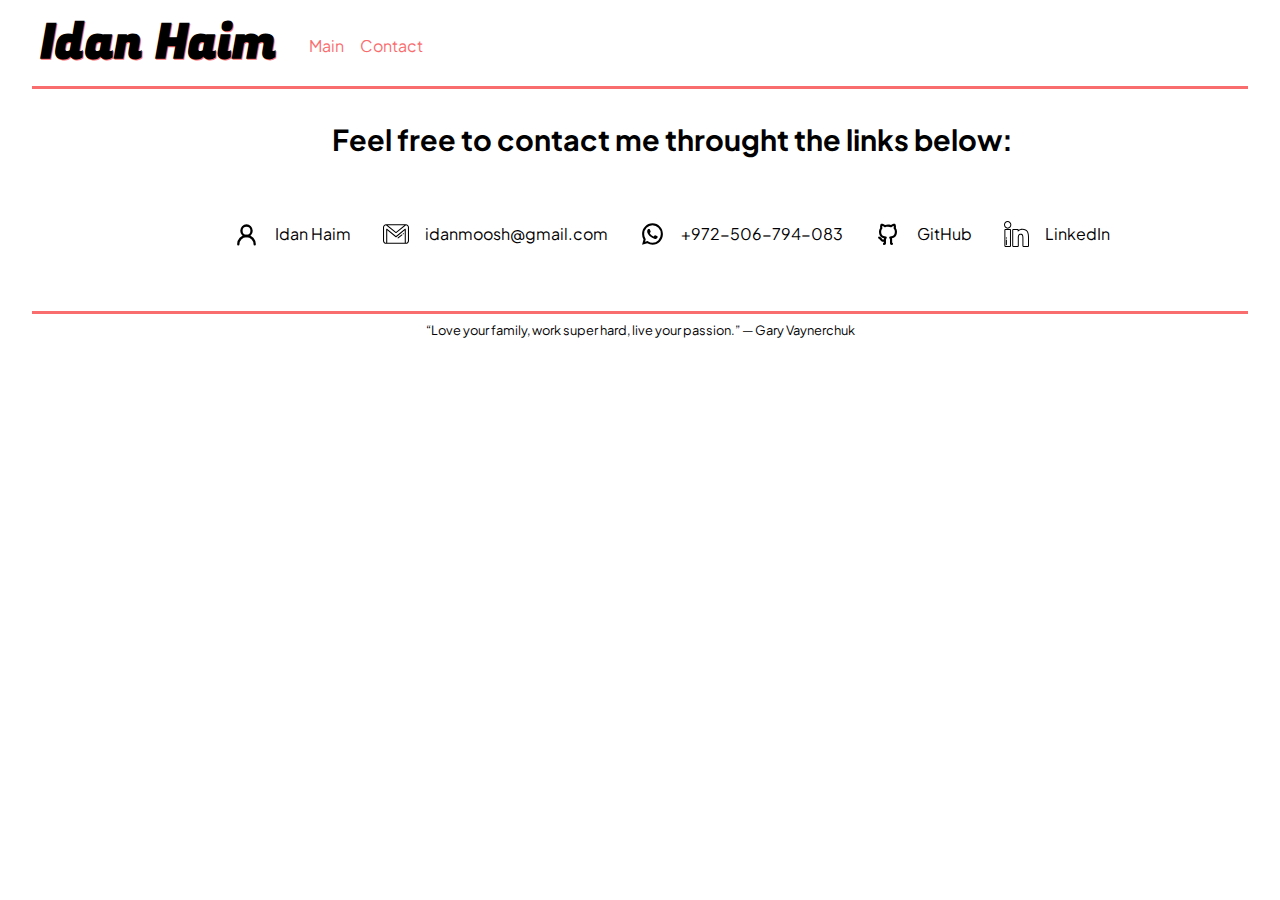
<file: contact.html>
<!DOCTYPE html>
<html lang="en">
<head>
    <meta charset="UTF-8">
    <meta http-equiv="X-UA-Compatible" content="IE=edge">
    <meta name="viewport" content="width=device-width, initial-scale=1.0">
    <link rel="stylesheet" href="./resources/style.css">
   
    <link rel="preconnect" href="https://fonts.googleapis.com">
    <link rel="preconnect" href="https://fonts.gstatic.com" crossorigin>
    <link href="https://fonts.googleapis.com/css2?family=Fugaz+One&family=Plus+Jakarta+Sans:wght@200;400;600&display=swap" rel="stylesheet"> 

    <title>Idan Haim -Full Stack Developer</title>
</head>
<body>
    <header>
        <div class="name-logo">
            <h1>Idan Haim</h1>
        </div>
        <nav>
            <ul>
                <li><a href="./index.html">Main</a></li>
                <li><a href="./contact.html">Contact</a></li>
            </ul>
        </nav>
               <div >
            <span class="phoneNav"><a href="./contact.html">Contact</a></span>
        </div>
    </header>
    <div class="margin"></div>
        <div class="contact">
            <h2>Feel free to contact me throught the links below:</h2>
            <ul>                
                <li><img src="./resources/person-svgrepo-com.svg" alt="" class="contactImg">Idan Haim</li>
                <li><a href="mailto:idanmoosh@gmail.com"><img src="./resources/gmail-svgrepo-com.svg" alt="" class="contactImg">idanmoosh@gmail.com</a></li>
                <li><a href="https://wa.me/972506794083"><img src="./resources/whatsapp-svgrepo-com.svg" alt="" class="contactImg">+972-506-794-083</a></li>
                <li><a href="https://github.com/idanmoosh"><img src="./resources/github-svgrepo-com.svg" alt="" class="contactImg">GitHub</a></li>
                <li><a href="https://www.linkedin.com/in/idan-haim-025a23a9/"><img src="./resources/linkedin-svgrepo-com.svg" alt="" class="contactImg">LinkedIn</a></li>
               


            </ul>
        </div>
    <div class="margin"></div>
    <footer>
        <p class="footer-notes">“Love your family, work super hard, live your passion.” — Gary Vaynerchuk
        </p>
    </footer>
<script src="./script.js"></script>
</body>
</html>
</file>
<file: resources/style.css>
*{
    margin: 0;
    padding: 0;
    font-size: 16px;
}
/*colors

dark orange -#fa006f
less dark orang-#fa6d6f
orange- #fa8f6f
ligher orange- #fab96f
yellow- #fadb6f

*/


/*fonts

    font-family: 'Fugaz One', cursive;

    font-family: 'Plus Jakarta Sans', sans-serif;

*/

/*general*/
body{
    flex-direction: column;
    background-color:  white;
    color: black;
    font-family: 'Plus Jakarta Sans', sans-serif;
}

.name-logo{
    font-size: 200%;
    
}
h1{
    font-size: 3rem;
    font-family: 'Plus Jakarta Sans', sans-serif;
    color: black;
    padding-right: 1rem;


}
h2{
    color: black;
    font-size: 1.8rem;
}

/*header*/

header{
    padding: .5rem;
    display: flex;
    align-items: center;
}
header h1{
    padding-left: 2rem;
    font-family: 'Fugaz One', cursive;
    text-shadow: 1px 1px #fa6d6f;


}
header ul{
    display: flex;
    list-style: none;
   
}
header a{
    text-decoration:none ;
    color: #fa6d6f;
}
header li{
    padding-left: 1rem;
    font-size: 1.4rem;
}
header a:hover{
    color: black;
}
.phoneNav{
    display: none;
}



/*margin1*/
.margin{
    margin: auto;
    background-color: #fa6d6f;
    width: 95%;
    height: 3px;
}

/*about section*/
.about{
    padding: 1rem 2rem;
    display: flex;
    flex-direction: column;
    width: 100% ;
    height: fit-content;
    
}
.about span{
    color: #fa6d6f;
    font-size: 1.3rem;
}
.about h1{
    width: fit-content ;
}
.about p{
    font-size: 1.3rem;
    word-spacing: 0.25rem;
    padding: 1rem 1rem;
    width: 50%;
    line-height: 2.5rem;
}
.about-content{
    display: flex;
    flex-direction: row;
    justify-content: space-evenly;
    align-items: center;     
}


.about img{
    width: 8rem;  
    border-radius: 10%;
}


/* experience*/
.experience{
    width: 100%;
    padding: 2rem;
}
.experience ul{
    display: flex;
    flex-wrap: wrap;
    padding:1rem;
    list-style: none;
    justify-content: center;
}
.experience li{
    display: flex;
    padding-top: 1rem;
    padding-right: 1rem;
    align-items: center;
    font-size: 1.5rem;
    margin-right: 1rem;
}
.svg{

    margin-right: 1rem;
    padding: 0.2rem;
    height: 1.6rem;
    width: auto;
    fill: #fa6d6f !important;
}

/* projects */
.projects{
    padding: 2rem;
    width: 100%;
    margin-bottom: 1rem;
}
.project-container{
    flex: 1 0 auto;
    display: flex;
    flex-wrap: wrap;
    width: 100%;
    justify-content: center;
}
.project{
    padding: 1rem;
}

/*footer */


.footer-notes{
    padding: 0.5rem;
    margin: auto;
    text-align: center;
    font-size: 0.8rem;
}

/* contact page*/
.contact h2{
    margin-bottom: 3rem;
}

.contact{
    display: flex;
    flex-direction: column;
    align-items: center;
    width: 100%;
    height: auto;
    padding: 2rem;
}

.contact ul{
    display: flex;
    width: 80%;
    flex-wrap: wrap;
    list-style: none;
    justify-content: center;
    padding-bottom: 1rem;
}
.contact li{
    padding: 1rem;
    display: flex;
    align-items: center;
}
.contactImg{
    height: 1.6rem;
    margin-right: 1rem;
}
.contact a{
    display: flex;
    align-items: center;
    text-align: center;
    text-decoration: none;
    color: black;
}
.contact a:hover{
    color: #fa6d6f;
}


 /* media screens*/
@media (max-width:800px){

    header ul{
        padding-right: 0.5rem;
    }
    h1{
        font-size: 2rem;
        padding-left: 0.5rem;
    
    }
    h2{
        font-size: 1.5rem   ;
    }
    .about{
        padding: 1rem 1rem;
    }
    .about-content{
        flex-direction: column;
        justify-content: center;
        flex-wrap: wrap;
        align-content: center;

    }
    .about p{
        font-size: 1.25rem;
        justify-content: center;
        width: 80% ;
        margin: 0;
    }
    .about span{
        font-size: 1.25rem;
    }
    .about img{
        
        justify-content: center ;
        margin: 0;
        max-height: 50vh;
    }
   


    .project-container{
        flex-direction: column;
    }
    .contact{
        justify-content: center;
        margin: 0;
        width: 80%;
    }
    .experience{
        padding: 1rem ;
    }
    .projects{
        padding: 1rem;
    }  
}
</file>
